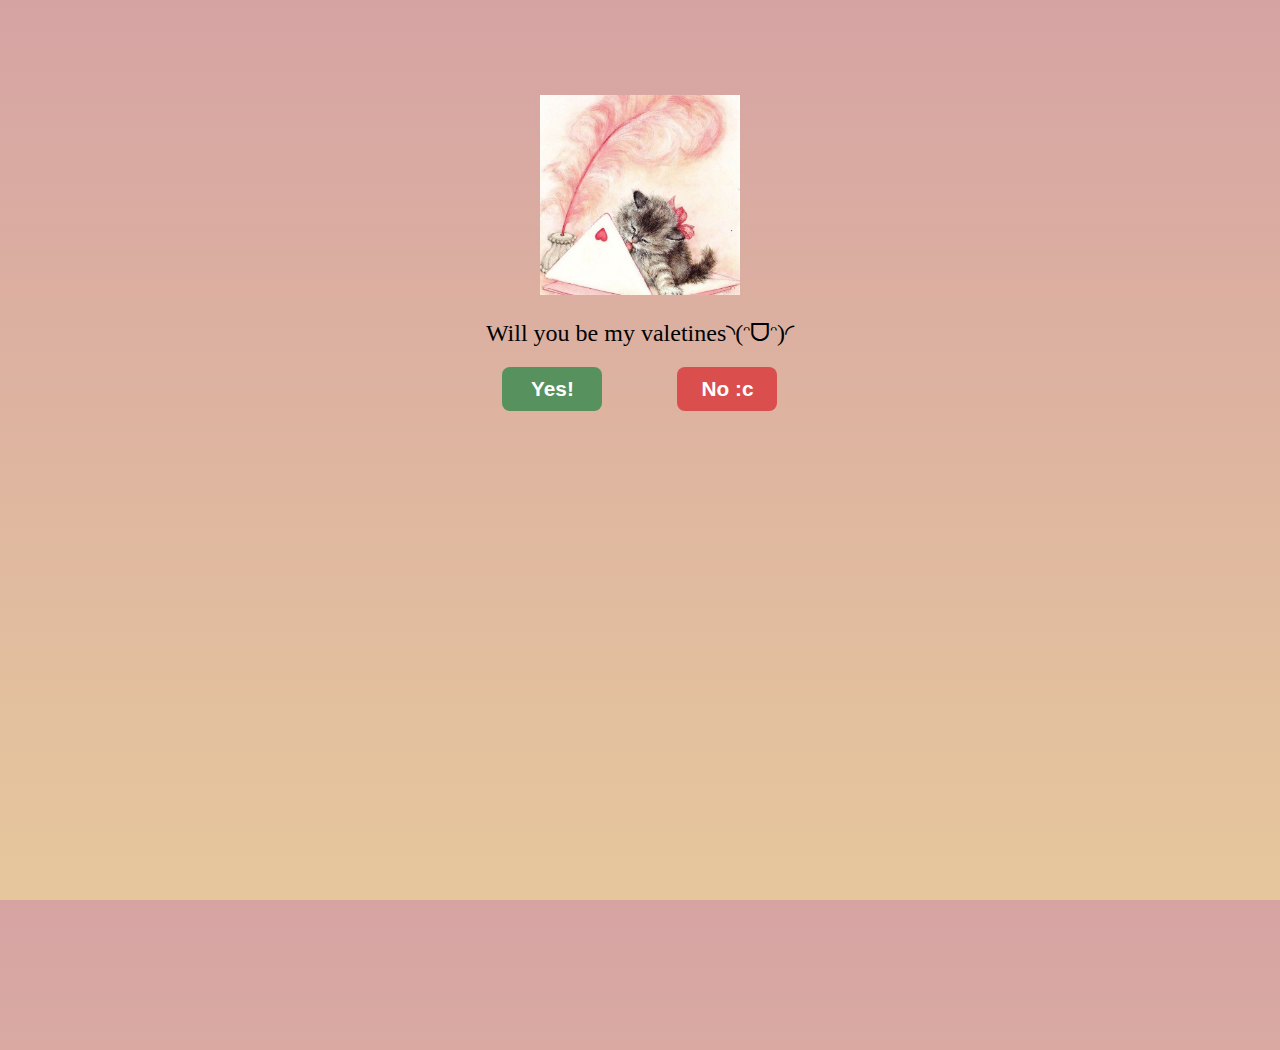
<file: index.html>
<!DOCTYPE html>
<html lang="en">
<head>
    <meta charset="UTF-8">
    <meta name="viewport" content="width=device-width, initial-scale=1.0">
    <title>Website</title>
    <link rel="stylesheet" href="style.css"/>
</head>
<body>
    <div class="container">
        <img id="catpic" src="/IMG_4407.jpg"/>
    
        <p>  Will you be my valetines◝(ᵔᗜᵔ)◜ </p>

        <div class="buttons">
            <button id="yesButton" onclick="window.location.href='yes.html'"">Yes!</button>
            <button id="noButton">No :c</button>
        </div>
    </div> 

    <script src="script.js"></script> 
</body>

</html>
</file>
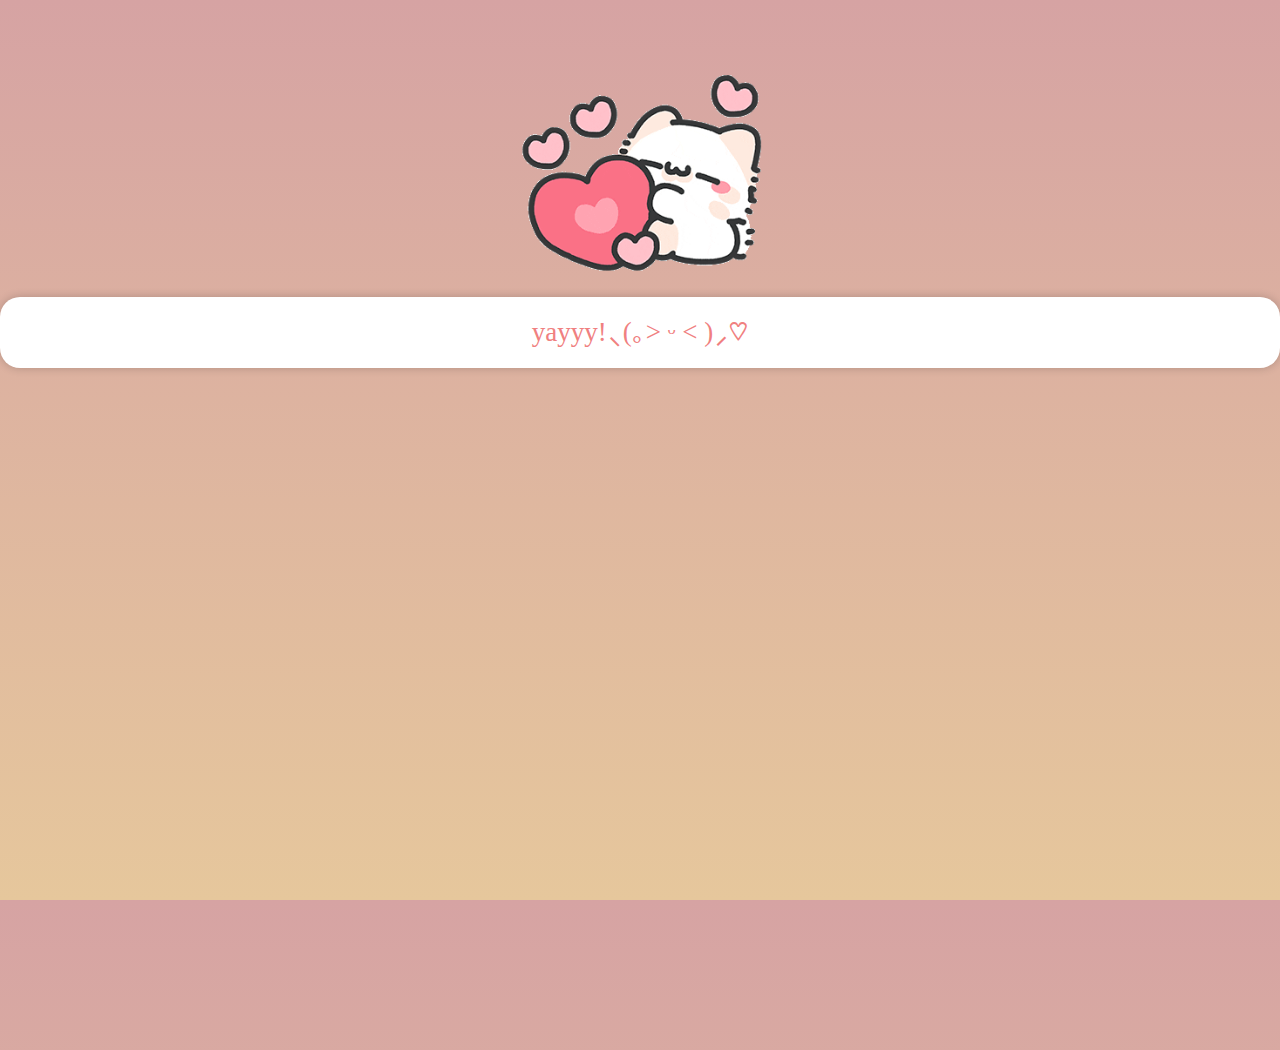
<file: yes.html>
<!DOCTYPE html>
<html lang="en">
<head>
    <meta charset="UTF-8">
    <meta name="viewport" content="width=device-width, initial-scale=1.0">
    <title>Document</title>
    <link  rel = "stylesheet" href = "./yes.css"/>
</head>
<body>
   <div class = "yesconatiner">
    <img src="./assets/IMG_4421.gif">

    <h1> yayyy!⸜(｡˃ ᵕ ˂ )⸝♡ </h1>

   </div> 
   <script src="script.js"></script>
</body>
</html>
</file>
<file: style.css>
:root {
    --gap-scale-factor: 250;
}

html, body {
    height: 100%;
    margin: 0;
    padding: 0;
    overflow: hidden;
}

body{
    display: flex;
    flex-direction: column;
    justify-content: flex-start;
    text-align: center;
    margin: 0;
    padding: 75px 0;
    background: linear-gradient(#D6A3A3 ,#E6C79C);
}

    @font-face {
    font-family: "Steph";
    src: url("assets/fonts/steph-font.ttf");
    font-weight: normal;
}

@font-face {
    font-family: "Steph";
    src: url("assets/fonts/steph-font-bold.ttf");
    font-weight: bold;
}

.container {
    max-width: 100%;
    margin: 20px auto 0 auto;
}

img{
    width: 200px;
    height: 200px;
    object-fit: cover;
}

p {
    font-size: 1.5rem;
    margin: 20px auto;
}

.buttons {
    display: flex;
    justify-content: center;
    gap: 75px;
}

button {
    border-radius: 8px;
    min-width: 100px;
    max-width: 550px;
    border: none;
    cursor: pointer;
    padding: 10px 15px;
    white-space: nowrap;
    font-size: 1.3rem;
    font-weight: 600;
    transition: transform 0.1s ease;
}

button:hover {
    scale: 1.05;
}

#yesButton {
    transform-origin: center top;
    color: white;
    background-color: #57915e;
}

#noButton {
    color: white;
    background-color: #db4e4e;
}

/* Responsive for medium screens */
@media (max-width: 1150px) {
    :root {
        --gap-scale-factor: 200;
    }

    body {
        padding-top: 70px;
    }

    .container {
        max-width: 100%;
        margin: 0;
    }

    #thebeardancing {
        width: 380px;
        height: 304px;
        object-fit: cover;
    }

    p {
        font-size: 1.2rem;
        font-weight: lighter;
        color : lightcoral;
        text-align: center;
        background-color: white;
        padding: 20px;
        border-radius: 20px; 
        box-shadow: 0px 0px 10px rgba(0,0,0,0.2);
    }

    .buttons {
        gap: 20px;
    }

    button {
        min-width: 100px;
        max-width: 400px;
        padding: 10px 12px;
        font-size: 1rem;
    }
}

/* Responsive for small screens */
@media (max-width: 600px) {
    :root {
        --gap-scale-factor: 50;
    }

    body {
        padding-top: 100px;
    }

    .container {
        max-width: 100%;
        margin: 0;
    }

    #thebeardancing {
        width: 300px;
        height: 240px;
        object-fit: cover;
    }

    p {
        font-size: 1rem;
    }

    .buttons {
        gap: 10px;
    }

    button {
        min-width: 60px;
        max-width: 175px;
        padding: 10px 12px;
        font-size: 0.8rem;
    }
}
</file>
<file: yes.css>
html, body {
    height: 100%;
    margin: 0;
    padding: 0;
    overflow: hidden;
}

body{
    display: flex;
    flex-direction: column;
    justify-content: flex-start;
    text-align: center;
    margin: 0;
    padding: 75px 0;
    background: linear-gradient(#D6A3A3 ,#E6C79C);
}

img{
    height: 200px;
}




h1{
    font-size: 27px;
    font-weight: lighter;
    color : lightcoral;
    text-align: center;
    background-color: white;
    padding: 20px;
    border-radius: 20px; 
    box-shadow: 0px 0px 10px rgba(0,0,0,0.2);
}
</file>
